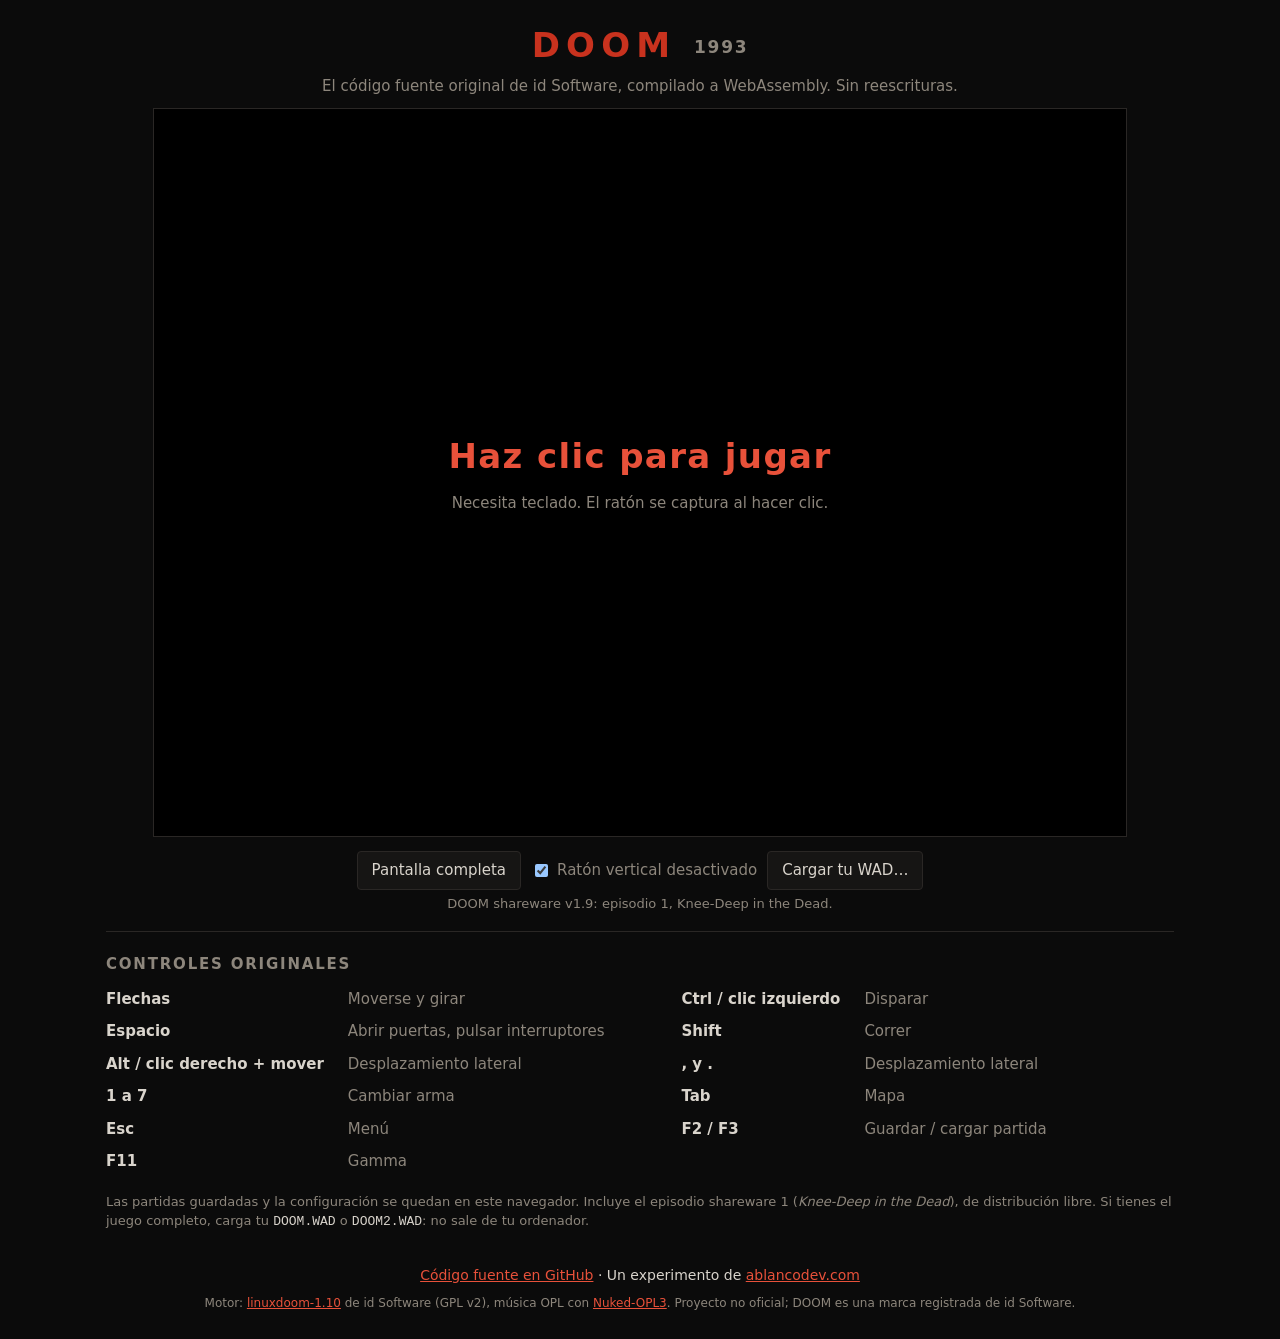
<file: public/index.html>
<!DOCTYPE html>
<html lang="es">
<head>
<meta charset="utf-8">
<meta name="viewport" content="width=device-width, initial-scale=1">
<title>DOOM (1993) en el navegador</title>
<meta name="description" content="El código fuente original de DOOM de id Software, compilado a WebAssembly. Juega en el navegador.">
<link rel="stylesheet" href="style.css">
</head>
<body>

<header>
  <h1>DOOM <span>1993</span></h1>
  <p class="tagline">El código fuente original de id Software, compilado a WebAssembly. Sin reescrituras.</p>
</header>

<main>
  <div id="screen">
    <canvas id="canvas" width="1600" height="1200" tabindex="0" aria-label="Pantalla de DOOM"></canvas>

    <button id="start" class="overlay">
      <span class="big">Haz clic para jugar</span>
      <span class="small" id="start-info">Cargando…</span>
    </button>

    <div id="endoom" class="overlay hidden">
      <canvas id="endoom-canvas" width="640" height="400"></canvas>
      <button id="restart">Volver a jugar</button>
    </div>

    <div id="error" class="overlay hidden">
      <p class="big">El juego se ha detenido</p>
      <pre id="error-text"></pre>
      <button onclick="location.reload()">Reiniciar</button>
    </div>
  </div>

  <nav class="toolbar">
    <button id="btn-fullscreen">Pantalla completa</button>
    <label class="check"><input type="checkbox" id="opt-novert" checked> Ratón vertical desactivado</label>
    <label class="button" for="wad-file">Cargar tu WAD…</label>
    <input type="file" id="wad-file" accept=".wad,.WAD" hidden>
    <button id="btn-shareware" class="hidden">Volver al shareware</button>
  </nav>

  <p id="wad-info" class="wad-info"></p>

  <section class="help">
    <h2>Controles originales</h2>
    <dl>
      <dt>Flechas</dt><dd>Moverse y girar</dd>
      <dt>Ctrl / clic izquierdo</dt><dd>Disparar</dd>
      <dt>Espacio</dt><dd>Abrir puertas, pulsar interruptores</dd>
      <dt>Shift</dt><dd>Correr</dd>
      <dt>Alt / clic derecho + mover</dt><dd>Desplazamiento lateral</dd>
      <dt>, y .</dt><dd>Desplazamiento lateral</dd>
      <dt>1 a 7</dt><dd>Cambiar arma</dd>
      <dt>Tab</dt><dd>Mapa</dd>
      <dt>Esc</dt><dd>Menú</dd>
      <dt>F2 / F3</dt><dd>Guardar / cargar partida</dd>
      <dt>F11</dt><dd>Gamma</dd>
    </dl>
    <p class="note">
      Las partidas guardadas y la configuración se quedan en este navegador.
      Incluye el episodio shareware 1 (<i>Knee-Deep in the Dead</i>), de distribución libre.
      Si tienes el juego completo, carga tu <code>DOOM.WAD</code> o <code>DOOM2.WAD</code>: no sale de tu ordenador.
    </p>
  </section>
</main>

<footer>
  <p class="credits">
    <a href="https://github.com/ablancodev/doom-html">Código fuente en GitHub</a> ·
    Un experimento de <a href="https://ablancodev.com">ablancodev.com</a>
  </p>
  Motor: <a href="https://github.com/id-Software/DOOM">linuxdoom-1.10</a> de id Software (GPL v2),
  música OPL con <a href="https://github.com/nukeykt/Nuked-OPL3">Nuked-OPL3</a>.
  Proyecto no oficial; DOOM es una marca registrada de id Software.
</footer>

<script src="app.js"></script>
<script src="doom.js"></script>
</body>
</html>
</file>
<file: public/style.css>
:root {
  --bg: #0b0b0b;
  --panel: #161514;
  --line: #2a2725;
  --text: #d9d4cc;
  --muted: #8d867c;
  --accent: #c8321e;
  --accent-hi: #e8513a;
  color-scheme: dark;
}

* { box-sizing: border-box; }

html, body {
  margin: 0;
  background: var(--bg);
  color: var(--text);
  font: 15px/1.5 system-ui, -apple-system, "Segoe UI", sans-serif;
}

header {
  text-align: center;
  padding: 20px 16px 10px;
}

h1 {
  margin: 0;
  font-size: 34px;
  letter-spacing: 0.18em;
  color: var(--accent);
  font-weight: 900;
}
h1 span {
  color: var(--muted);
  font-size: 0.5em;
  letter-spacing: 0.1em;
  vertical-align: middle;
}

.tagline {
  margin: 4px 0 0;
  color: var(--muted);
}

main {
  max-width: 1100px;
  margin: 0 auto;
  padding: 0 16px;
}

/* The game keeps DOS proportions: 320x200 shown on a 4:3 monitor. */
#screen {
  position: relative;
  width: min(100%, calc((100vh - 170px) * 4 / 3));
  min-width: 280px;
  margin: 0 auto;
  aspect-ratio: 4 / 3;
  background: #000;
  border: 1px solid var(--line);
}

#canvas {
  display: block;
  width: 100%;
  height: 100%;
  outline: none;
}

#screen:fullscreen {
  width: 100vw;
  height: 100vh;
  max-width: none;
  border: 0;
  display: flex;
  align-items: center;
  justify-content: center;
}
#screen:fullscreen #canvas {
  width: min(100vw, 100vh * 4 / 3);
  height: min(100vh, 100vw * 3 / 4);
}

.overlay {
  position: absolute;
  inset: 0;
  display: flex;
  flex-direction: column;
  align-items: center;
  justify-content: center;
  gap: 10px;
  background: rgba(0, 0, 0, 0.82);
  color: var(--text);
  border: 0;
  font: inherit;
  text-align: center;
  padding: 16px;
}
button.overlay { cursor: pointer; }
button.overlay:disabled { cursor: progress; }
.overlay .big {
  font-size: clamp(20px, 4vw, 34px);
  font-weight: 800;
  color: var(--accent-hi);
  letter-spacing: 0.04em;
}
.overlay .small { color: var(--muted); }
.hidden { display: none !important; }

#endoom { background: #000; }
#endoom-canvas {
  width: 100%;
  max-height: calc(100% - 56px);
  object-fit: contain;
  image-rendering: pixelated;
}

#error pre {
  white-space: pre-wrap;
  color: var(--muted);
  max-width: 90%;
}

.toolbar {
  display: flex;
  flex-wrap: wrap;
  gap: 10px;
  justify-content: center;
  align-items: center;
  margin: 14px 0 4px;
}

button, label.button {
  background: var(--panel);
  color: var(--text);
  border: 1px solid var(--line);
  border-radius: 4px;
  padding: 7px 14px;
  font: inherit;
  cursor: pointer;
}
button:hover, label.button:hover { border-color: var(--accent); }
#endoom button, #error button {
  background: var(--accent);
  border-color: var(--accent);
  color: #fff;
}

label.check {
  display: inline-flex;
  gap: 6px;
  align-items: center;
  color: var(--muted);
  cursor: pointer;
}

.wad-info {
  text-align: center;
  color: var(--muted);
  font-size: 13px;
  margin: 0 0 10px;
}

.help {
  border-top: 1px solid var(--line);
  margin-top: 18px;
  padding-top: 8px;
}
.help h2 {
  font-size: 15px;
  text-transform: uppercase;
  letter-spacing: 0.12em;
  color: var(--muted);
}
.help dl {
  display: grid;
  grid-template-columns: repeat(auto-fill, minmax(240px, 1fr));
  gap: 4px 24px;
  margin: 0;
}
.help dl > dt { font-weight: 700; }
.help dl > dd { margin: 0 0 6px; color: var(--muted); }
/* dt + dd pairs side by side */
.help dl { grid-template-columns: max-content 1fr max-content 1fr; }
@media (max-width: 700px) {
  .help dl { grid-template-columns: max-content 1fr; }
}
.note { color: var(--muted); font-size: 13px; }
code { color: var(--text); }

a { color: var(--accent-hi); }

footer {
  text-align: center;
  color: var(--muted);
  font-size: 12px;
  padding: 20px 16px 28px;
}

footer .credits {
  font-size: 14px;
  margin: 0 0 8px;
  color: var(--text);
}
</file>
